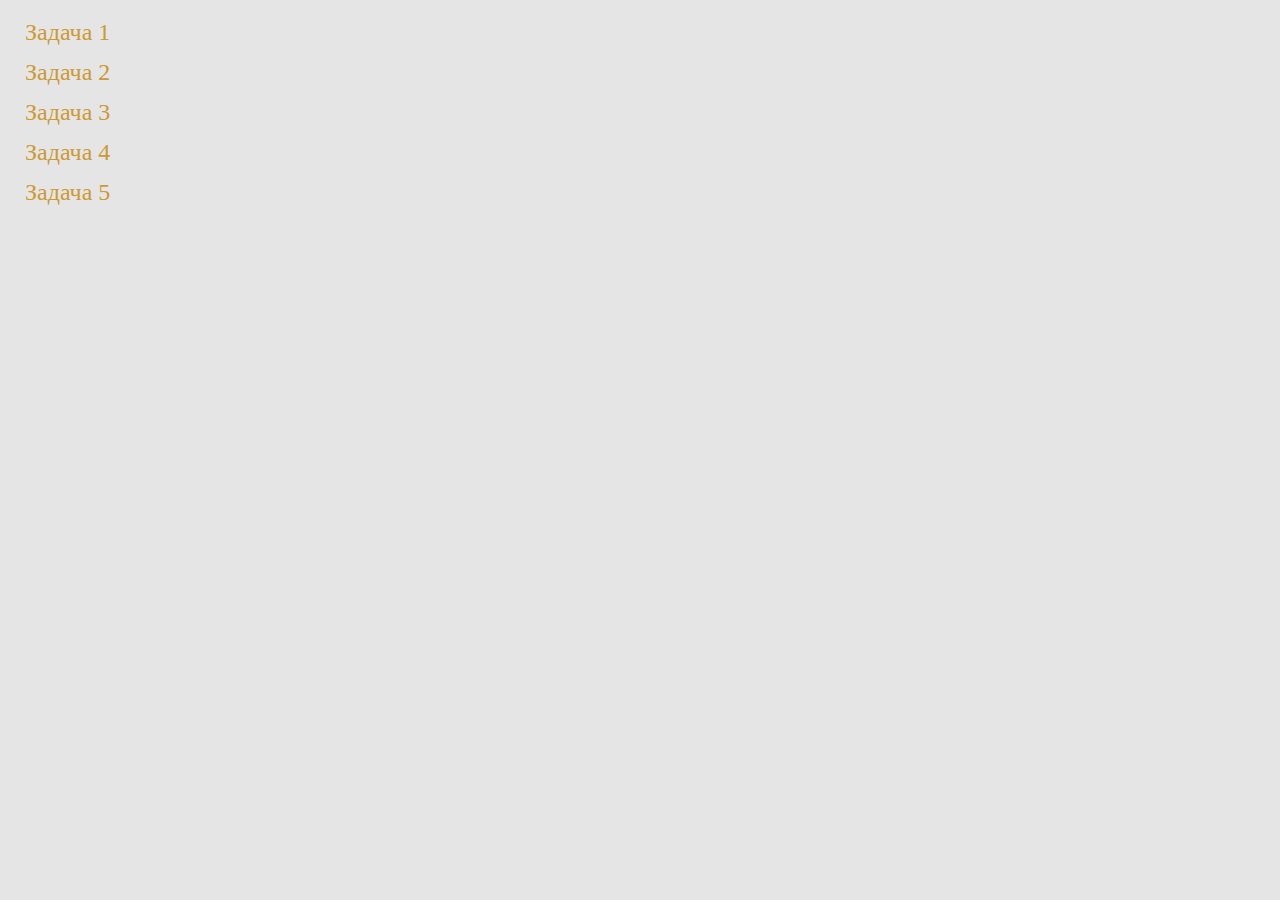
<file: index.html>
<!DOCTYPE html>
<html lang="ru">
<head>
    <meta charset="UTF-8">
    <meta http-equiv="X-UA-Compatible" content="IE=edge">
    <meta name="viewport" content="width=device-width, initial-scale=1.0">
    <title>JS-start</title>
    <link rel="stylesheet" href="./style.css">
</head>
<body>
    <ul>
        <li><a href="./task1/index.html">Задача 1</a></li>
        <li><a href="./task2/index.html">Задача 2</a></li>
        <li><a href="./task3/index.html">Задача 3</a></li>
        <li><a href="./task4/index.html">Задача 4</a></li>
        <li><a href="./task5/index.html">Задача 5</a></li>
    </ul>
</body>
</html>
</file>
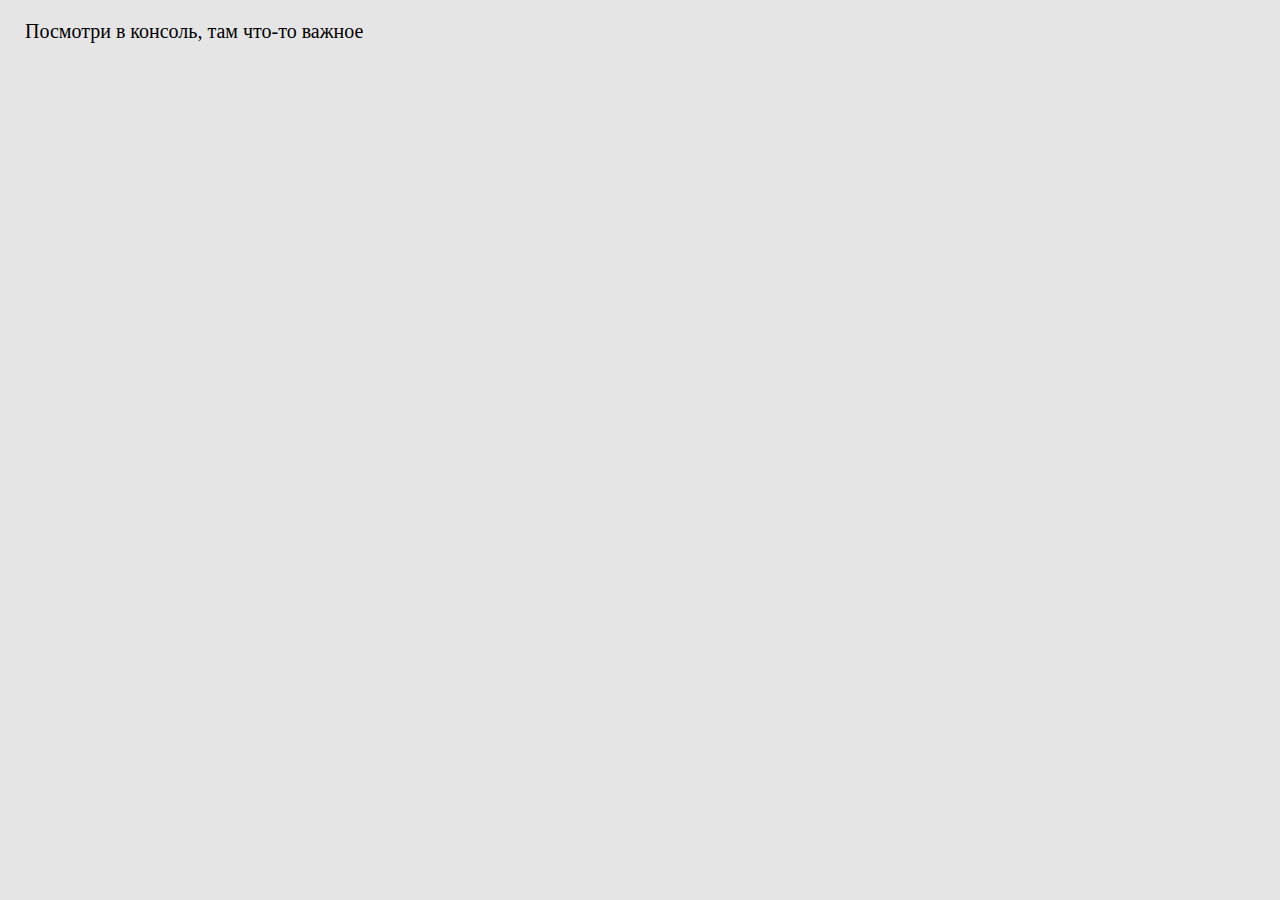
<file: task1/index.html>
<!DOCTYPE html>
<html lang="ru">
<head>
    <meta charset="UTF-8">
    <meta http-equiv="X-UA-Compatible" content="IE=edge">
    <meta name="viewport" content="width=device-width, initial-scale=1.0">
    <title>JS-start. 1 задача</title>
    <link rel="stylesheet" href="../style.css">
</head>
<body>
    <p>Посмотри в консоль, там что-то важное</p>
    <script src="script.js"></script>
</body>
</html>
</file>
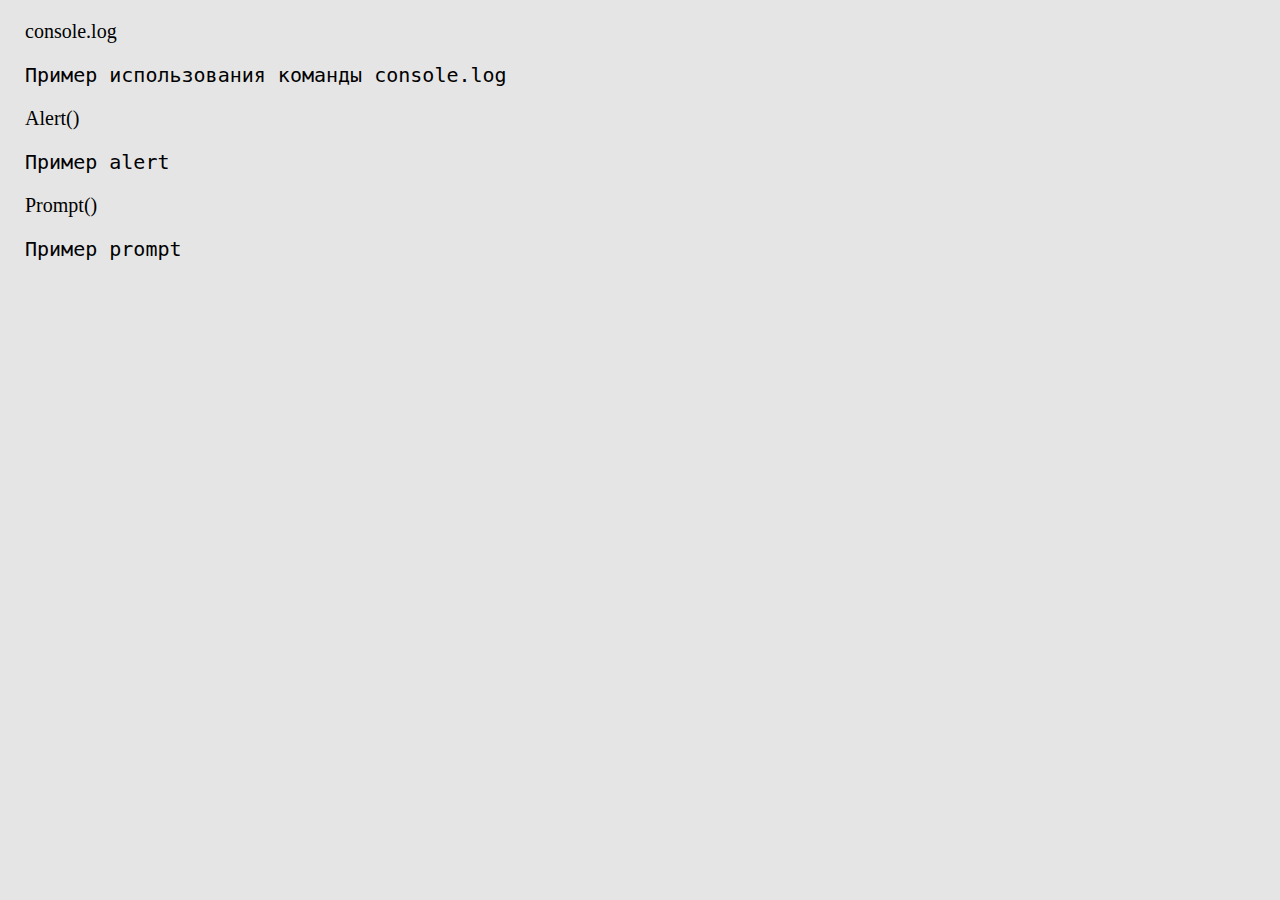
<file: task2/index.html>
<!DOCTYPE html>
<html lang="ru">
<head>
    <meta charset="UTF-8">
    <meta http-equiv="X-UA-Compatible" content="IE=edge">
    <meta name="viewport" content="width=device-width, initial-scale=1.0">
    <title>JS-start. 2 задача</title>
    <link rel="stylesheet" href="../style.css">
</head>
<body>
    <p id="consoleLog">console.log</p>
    <code>
        Пример использования команды console.log
    </code>
    <p id="alert">Alert()</p>
    <code>
        Пример alert
    </code>
    <p id="prompt">Prompt()</p>
    <code>
        Пример prompt
    </code>
    <script src="script.js"></script>
</body>
</html>
</file>
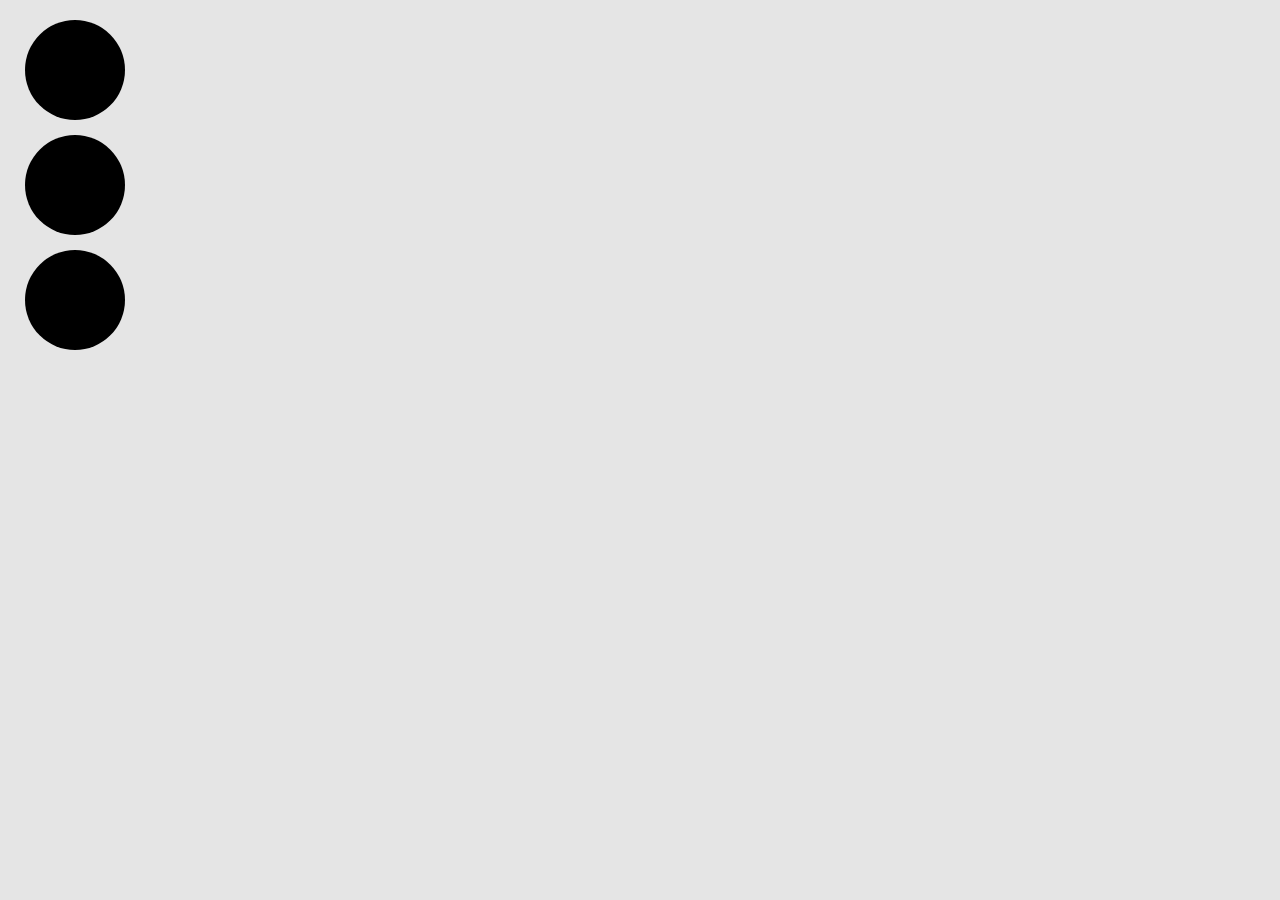
<file: task3/index.html>
<!DOCTYPE html>
<html lang="ru">
<head>
    <meta charset="UTF-8">
    <meta http-equiv="X-UA-Compatible" content="IE=edge">
    <meta name="viewport" content="width=device-width, initial-scale=1.0">
    <title>JS-start. 3 задача</title>
    <link rel="stylesheet" href="./style.css">
    <link rel="stylesheet" href="../style.css">
</head>
<body>
    <ul id="trafficLight">
        <li>
            <div id="trafficLightCircleTop"></div>
        </li>
        <li>
            <div id="trafficLightCircleMiddle"></div>
        </li>
        <li>
            <div id="trafficLightCircleBottom"></div>
        </li>
    </ul>
    <script src="script.js"></script>
</body>
</html>
</file>
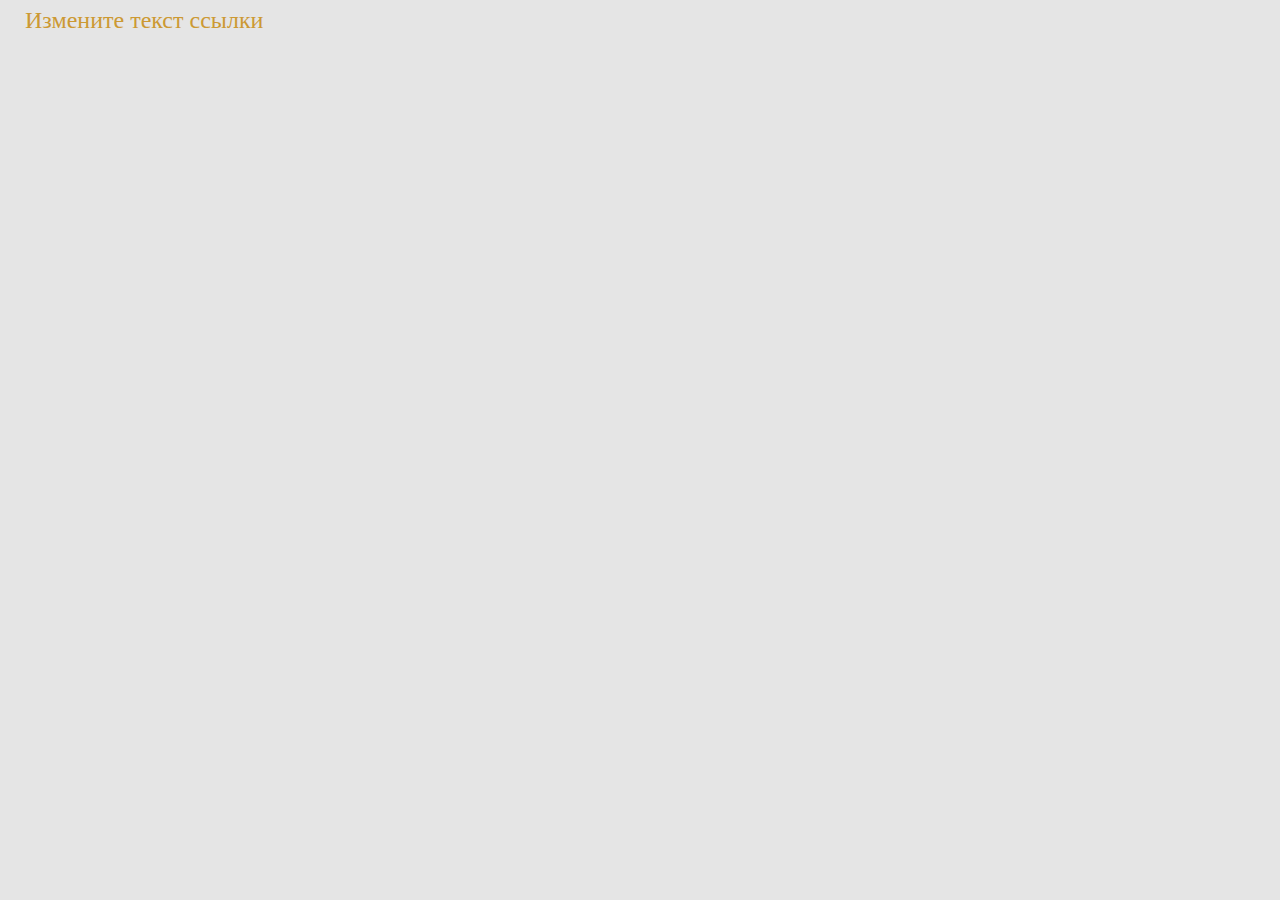
<file: task4/index.html>
<!DOCTYPE html>
<html lang="ru">
<head>
    <meta charset="UTF-8">
    <meta http-equiv="X-UA-Compatible" content="IE=edge">
    <meta name="viewport" content="width=device-width, initial-scale=1.0">
    <title>JS-start. 4 задача</title>
    <link rel="stylesheet" href="../style.css">
</head>
<body>
    <a id="link" href="#">Измените текст ссылки</a>
    <script src="./script.js"></script>
</body>
</html>
</file>
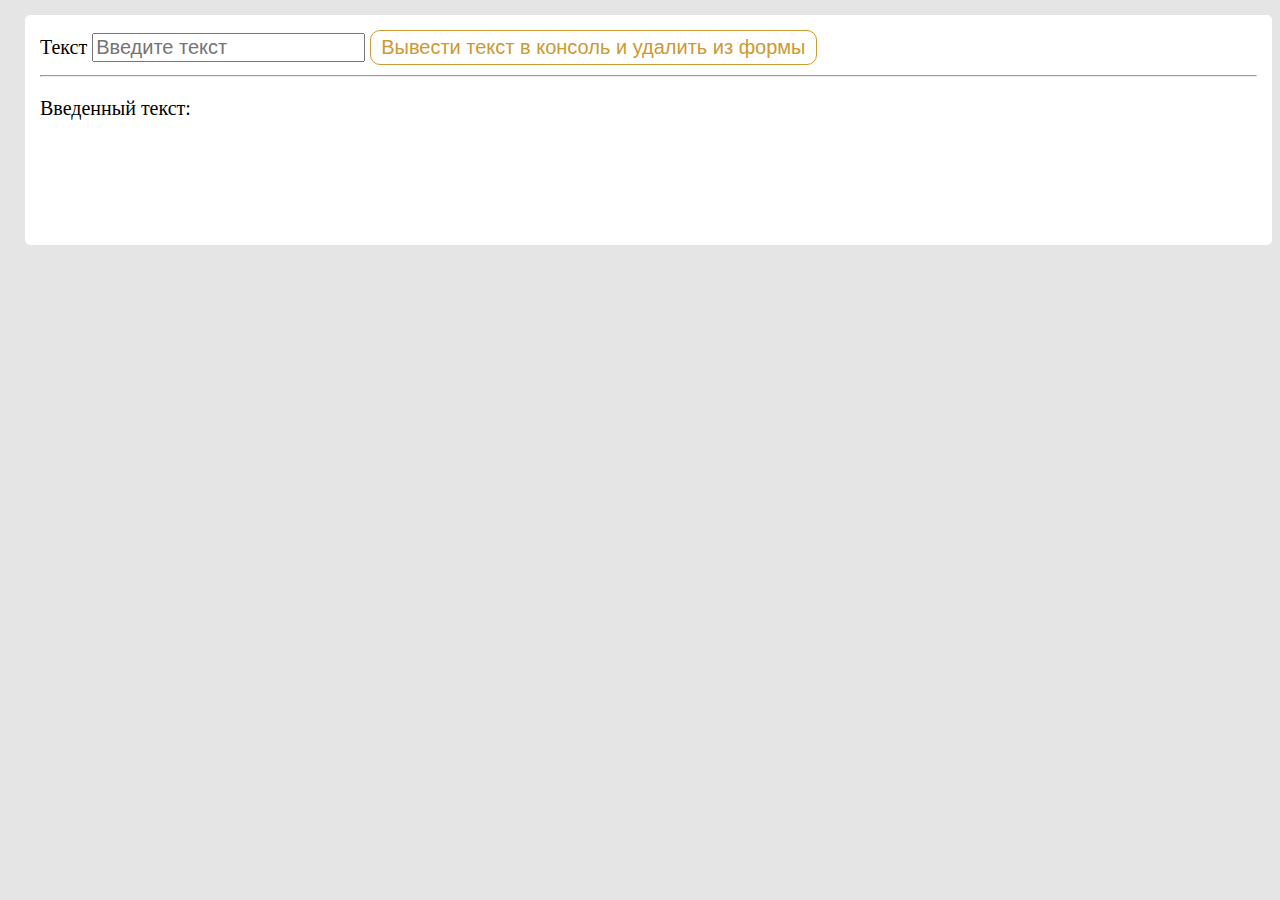
<file: task5/index.html>
<!DOCTYPE html>
<html lang="ru">
<head>
    <meta charset="UTF-8">
    <meta http-equiv="X-UA-Compatible" content="IE=edge">
    <meta name="viewport" content="width=device-width, initial-scale=1.0">
    <title>JS-Start. 5 задача</title>
    <link rel="stylesheet" href="../style.css">
    <link rel="stylesheet" href="./style.css">
</head>
<body>
    <section class="section-form">
        <form action="#">
            <label>
                Текст
                <input id="input" type="text" placeholder="Введите текст">
            </label>
            <button id="submitBtn" type="submit">
                Вывести текст в консоль и удалить из формы
            </button>
        </form>
        <hr>
        <p>Введенный текст:</p>
        <p id="duplicateField"></p>
    </section>
    <script src="script.js"></script>
</body>
</html>
</file>
<file: style.css>
* {
    font-size: 20px;
    overflow-wrap: break-word;
}

body {
    background: #E5E5E5;
    margin-left: 25px;
}

ul {
    margin-left: 0px;
    padding-left: 0px;
}

li {
    list-style: none;
    margin-bottom: 15px;
}

a {
    text-decoration: none;
    color: #CC9933;
    font-size: 24px;
    line-height: 24px;
    font-weight: 400;
}
</file>
<file: task3/style.css>
#trafficLightCircleTop,
#trafficLightCircleMiddle,
#trafficLightCircleBottom {
    width: 100px;
    height: 100px;
    border-radius: 50%;
    background: black;
}
</file>
<file: task5/style.css>
.section-form {
    background: #FFFFFF;
    border-radius: 5px;
    padding: 15px;
    margin-top: 15px;
    min-height: 200px;
}

#submitBtn {
    color: #CC9933;
    background: #FFFFFF;
    border: 1px solid #CC9933;
    border-radius: 10px;
    padding: 5px 10px;
}

#submitBtn:hover {
    color: #FFFFFF;
    background: #CC9933;
}
</file>
